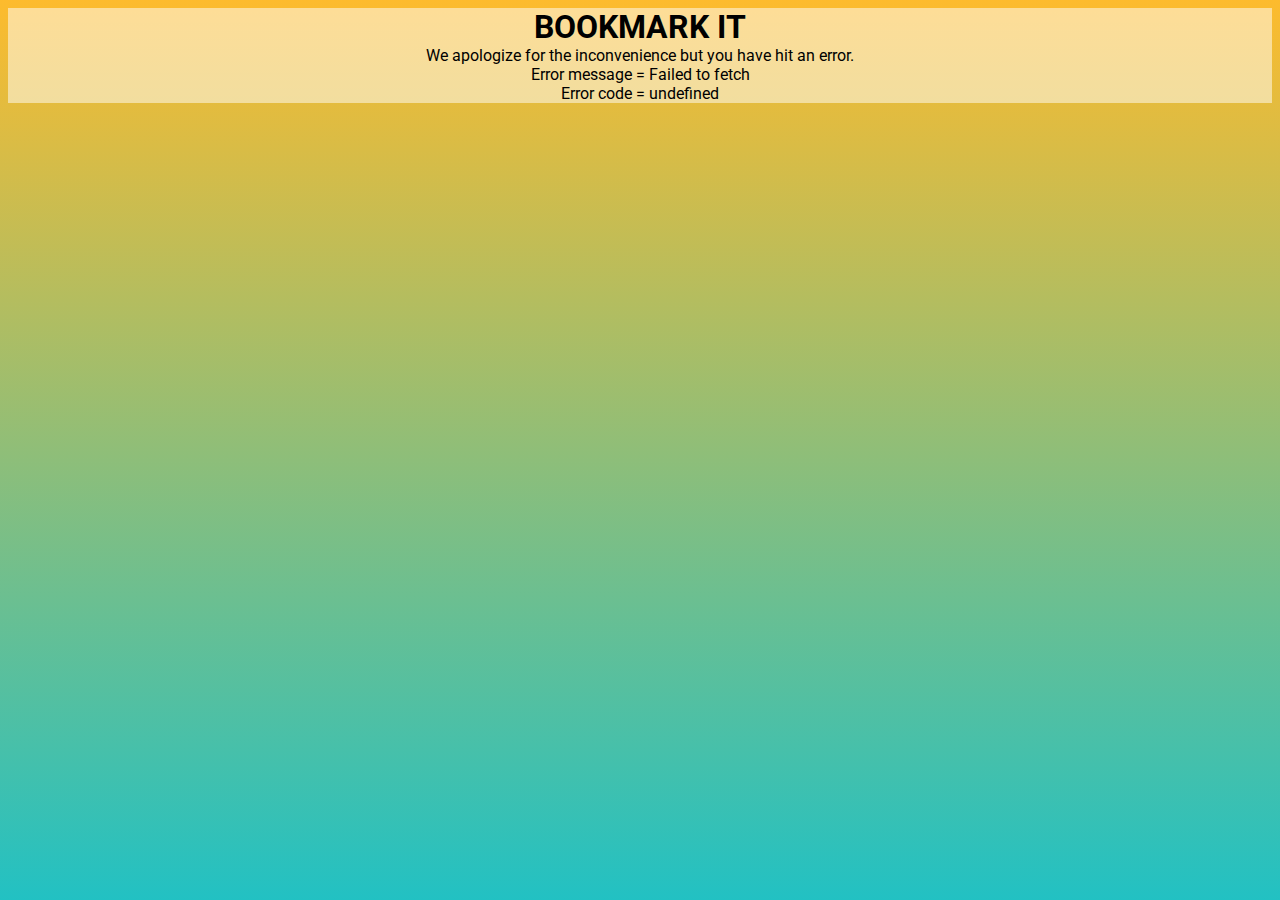
<file: index.html>
<!DOCTYPE html>
<html lang="en">
  <head>
    <meta charset="UTF-8" />
    <meta name="viewport" content="width=device-width, initial-scale=1.0" />
    <title>Bookmark App</title>
    <link rel="stylesheet" href="./main.css" />
  </head>
  <body>
    <header>
      <h1>
        BOOKMARK IT
      </h1>
    </header>
    <main></main>

    <script src="https://code.jquery.com/jquery-3.5.0.min.js"></script>
    <link
      href="https://fonts.googleapis.com/css2?family=Roboto:wght@100;400;500;700&display=swap"
      rel="stylesheet"
    />

    <script type="module" src="./index.js"></script>
  </body>
</html>
</file>
<file: main.css>
* {
  box-sizing: border-box;
  font-family: 'Roboto', sans-serif;
  list-style: none;

  /* border: 1px solid purple; */
}
h1 {
  text-align: center;
  margin: auto;
}
html {
  background: rgb(34, 193, 195);
  background: linear-gradient(
    0deg,
    rgba(34, 193, 195, 1) 0%,
    rgba(253, 187, 45, 1) 100%
  );
  height: 100%;
}
body {
  background-color: rgba(255, 255, 255, 0.5);
}
main {
  width: 200px;
  text-align: center;
  margin: auto;
}
.bookmark {
  padding: 10px;
  margin: 5px auto;
  background-color: rgba(255, 255, 255, 0.5);
  border-radius: 10px;
  font-size: 20px;
}

.topbuttons * {
  display: flex;
  flex-direction: column;
  background-color: #568feb; /* Green */
  border: none;
  margin: 5px auto;
  padding: 5px;
  text-align: center;
  text-decoration: none;
  font-size: 16px;
  border-radius: 5px;
}
button {
  display: flex;
  flex-direction: column;
  background-color: #568feb; /* Green */
  border: none;
  margin: 5px auto;
  padding: 5px;
  text-align: center;
  text-decoration: none;
  font-size: 16px;
  border-radius: 5px;
}
#submitbutton {
  display: flex;
  flex-direction: column;
  background-color: #568feb; /* Green */
  border: none;
  margin: 5px auto;
  padding: 5px;
  text-align: center;
  text-decoration: none;
  font-size: 16px;
  border-radius: 5px;
}
.addbookmarkform * {
  margin: 5px auto;
  font-size: 20px;
  width: auto;
}

.bookmark-info {
  font-size: 20px;
}
.full-bookmark-desc {
  margin: 10px auto;
}
.full-bookmark-link {
  margin: 10px auto;
}

@media screen and (min-width: 800px) {
  main {
    width: 800px;
  }
  .addbookmarkform {
    display: flex;
    flex-direction: column;
    align-content: space-between;
  }
  .addbookmarkform * {
    margin: 5px auto;
    font-size: 20px;
    width: auto;
  }
}
</file>
